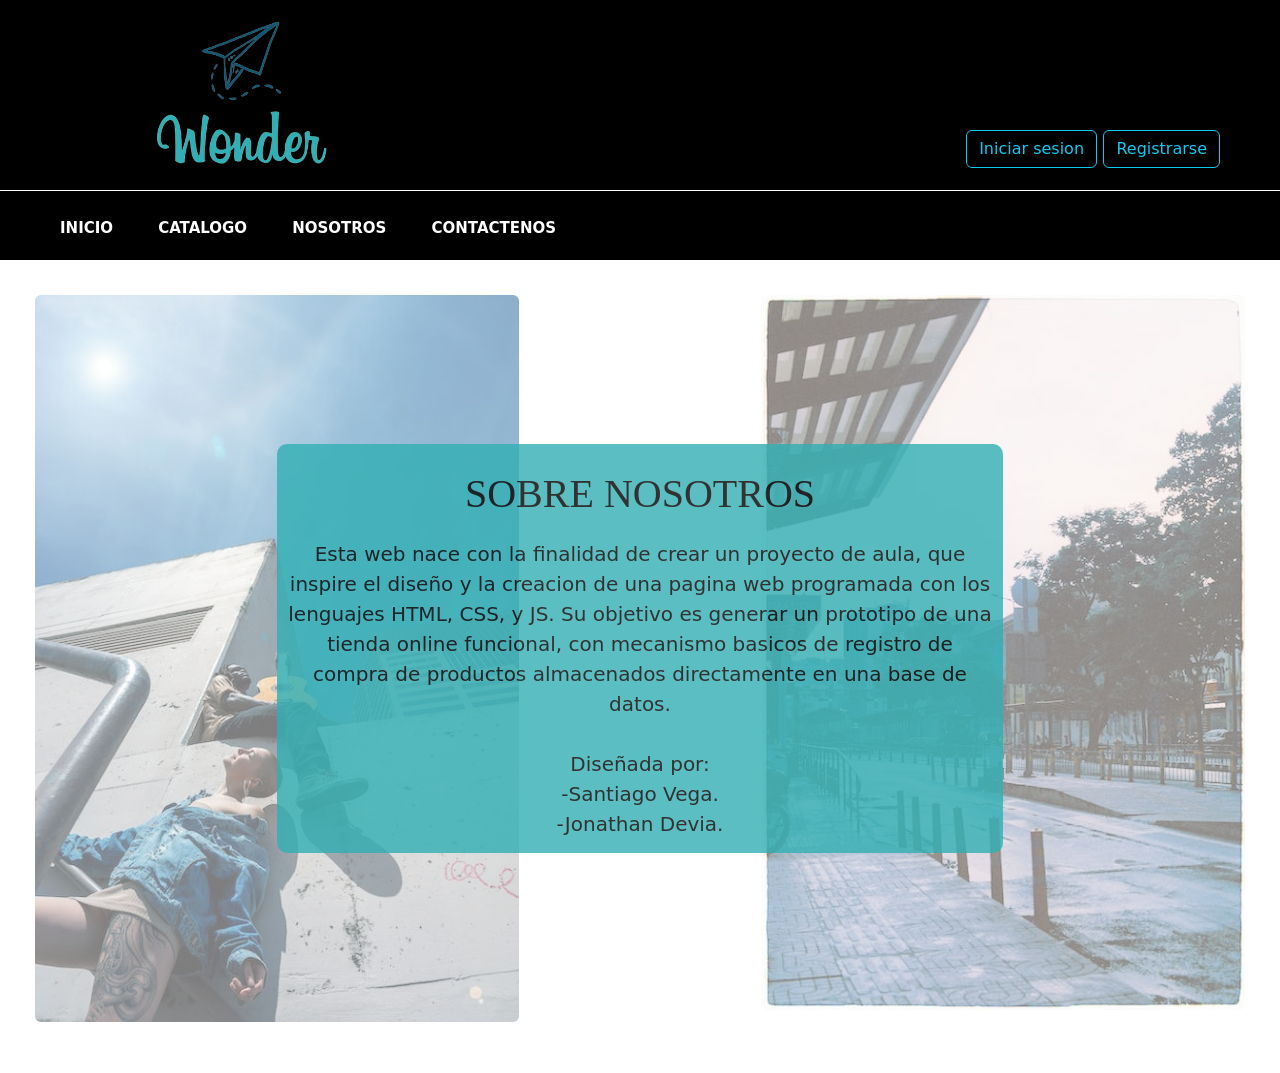
<file: about_us.html>
<html>
    <head>
        <title>wonder.shop</title>
        <meta charset="UTF-8">
        <meta name="viewport" content="width=device-width, initial-scale=1.0">
        <link href="HojasEstilo/estilo2.css" rel="stylesheet" type="text/css"/>
        <link href="https://cdn.jsdelivr.net/npm/bootstrap@5.2.2/dist/css/bootstrap.min.css" rel="stylesheet" integrity="sha384-Zenh87qX5JnK2Jl0vWa8Ck2rdkQ2Bzep5IDxbcnCeuOxjzrPF/et3URy9Bv1WTRi" crossorigin="anonymous"> 
    </head>
    
    <body>
        <div class="cabecera">
            <header>
                <figure>
                    <img src="Imagenes/logo.png" alt=""/>
                </figure>
                <nav class="btn1">
                    <a class="btn btn-outline-info" href="inicio_sesion.html">Iniciar sesion</a>
                    <a class="btn btn-outline-info" href="registrarse.html">Registrarse</a>
                </nav>
            </header>   
        </div>
        <div class="cabecera2">
            <div class="botones">
                <a class="inicio" href="index.html">Inicio</a>                
                <a class="inicio" href="catalogo.html">Catalogo</a>
                <a class="inicio" href="about_us.html">Nosotros</a>
                <a class="inicio" href="contactenos.html">Contactenos</a>
            </div>
        </div>

        <div class="nosotros">
            <figure>
            <img src="Imagenes/fondo.jpeg" class="rounded float-end" alt="...">
            <img src="Imagenes/pareja.jpeg" class="rounded float-start" alt="...">
            </figure>
            
            <div class="recuadro1">
                <div class="titulo1">SOBRE NOSOTROS</div>
                <div class="p1">
                    Esta web nace con la finalidad de crear un proyecto
                    de aula, que inspire el diseño y la creacion de una pagina web programada
                    con los lenguajes HTML, CSS, y JS. Su objetivo es generar un prototipo de
                    una tienda online funcional, con mecanismo basicos de registro de compra de
                    productos almacenados directamente en una base de datos.
                    <br><br>
                    Diseñada por:<br>
                    -Santiago Vega.<br>
                    -Jonathan Devia.
                </div>
            </div>
                
        </div>
    </body>
</html>
</file>
<file: HojasEstilo/estilo2.css>
*{
    margin:0;
    overflow-x: hidden;
}

.cabecera{
    height: 190px;
    background: #000000;
    overflow: hidden;
}

.cabecera img{
    width: 210px;
    position: relative;
    left: 130px;
}

.cabecera2{
    /*border-top-style: dotted;*/
    border-top: 1px solid #ffffff;
    height:70px;
    background: #000000;
}

.btn1{
    position: absolute;
    background: none;
    top: 130px;
    right: 60px;
    font-size: 20px;
    border-radius: 5px;
    overflow: hidden;
}

.btn_registro{
    background: #31AFB4;
    color: #000000;
    padding: 5px;
    border-radius: 5px;
    text-decoration: none;
}*

.btn_registro1 {
    position:relative;
    background: #31AFB4;
    color: #000000;
    padding: 5px;
    border-radius: 5px;
    text-decoration: none;
}

.botones{
    position: relative;
    background: none;
    list-style-type: none;
    top: 25px;
    left: 40px;
} 

.inicio{
    color: #ffffff;
    font-size: 15px;
    font-weight: 700;
    text-transform: uppercase;
    position: relative;
    padding: 20px;
    z-index: 7;
    display: inline;
    text-decoration: none;
}

.nosotros{
    margin: 35px;
    width: auto;
    text-align: center;
    overflow: hidden;
    max-height: 750px;
    position: relative;
}
.nosotros img{
    width: 40%;
    opacity: 0.5;
    max-width: 100%;
}
.recuadro1{
    background: #31AFB4;
    height: 55%;
    opacity: 0.8;
    position: absolute; top: 20%; left:20%;
    width: 60%;
    border-radius: 10px;
    overflow: hidden;
    max-width: 60%; max-height: 55%;
}
.titulo1{
    font-family: fantasy;
    font-size: 40px;
    position: relative;
    top: 20px;
    color: #000000;
}
.p1{
    margin: 5px 10px 5px 10px;
    color: #000000;
    font-size:20px;
    top: 30px;
    position: relative;
    
}
</file>
